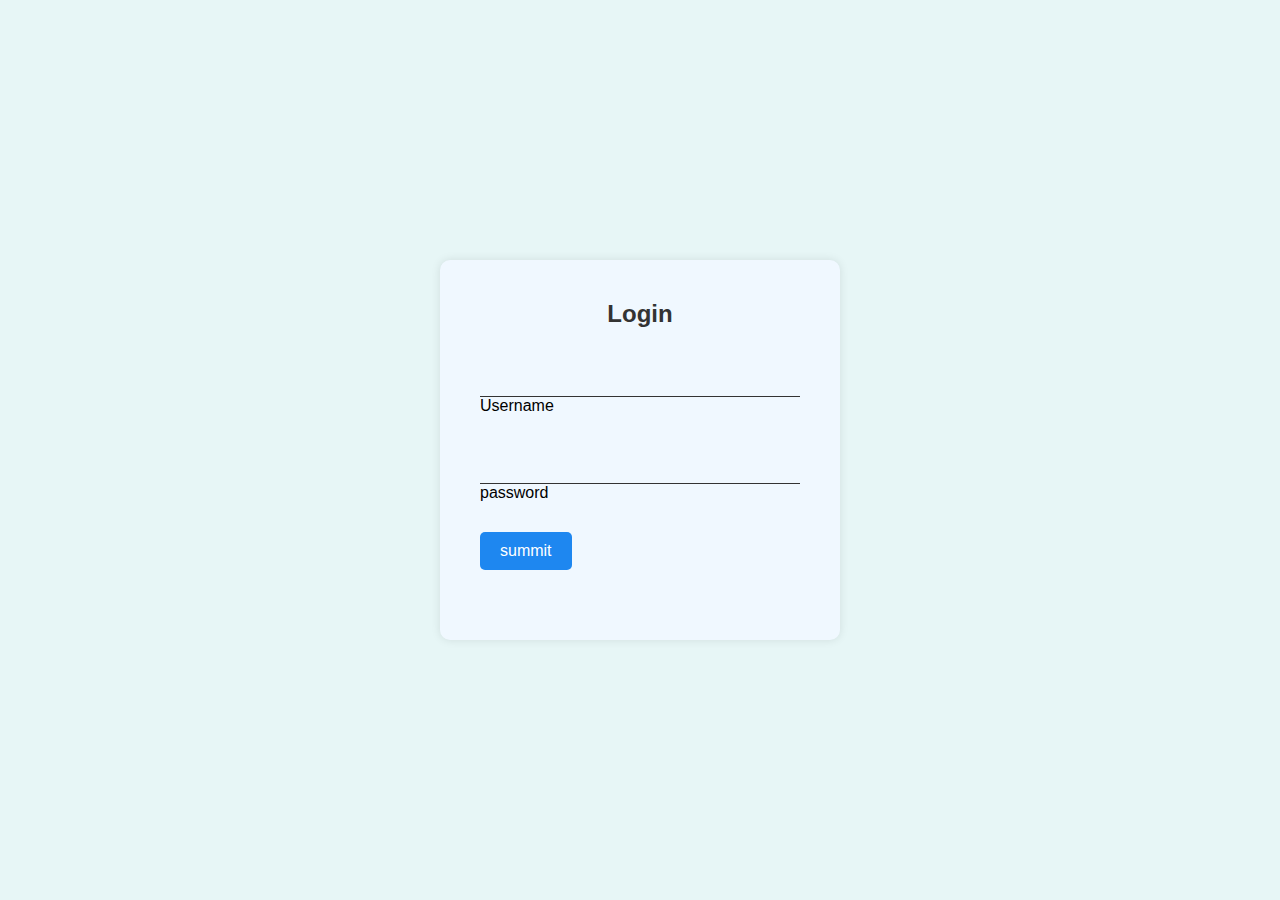
<file: index.html>
<!DOCTYPE html>
<html lang="en">
<head>
    <meta charset="UTF-8">
    <meta name="viewport" content="width=device-width, initial-scale=1.0">
    <title>Document</title>
    <link rel="stylesheet" href="style.css">
</head>
<body>
    <div class="container">
        <div class="login-box">
            <h2>Login</h2>
            <form>
                <div class="user-box">
                    <input type="text" name="username" required="">
                    <label>Username</label>
                </div>
                <div class="user-box">
                    <input type="password" name="password" required="">
                    <label>password</label>
                </div>
                <a href="#">
                    <spam></spam>
                    <spam></spam>
                    <spam></spam>
                    <spam></spam>
                    summit
                </a>
            </form>
        </div>
    </div>
</body>
</html>
</file>
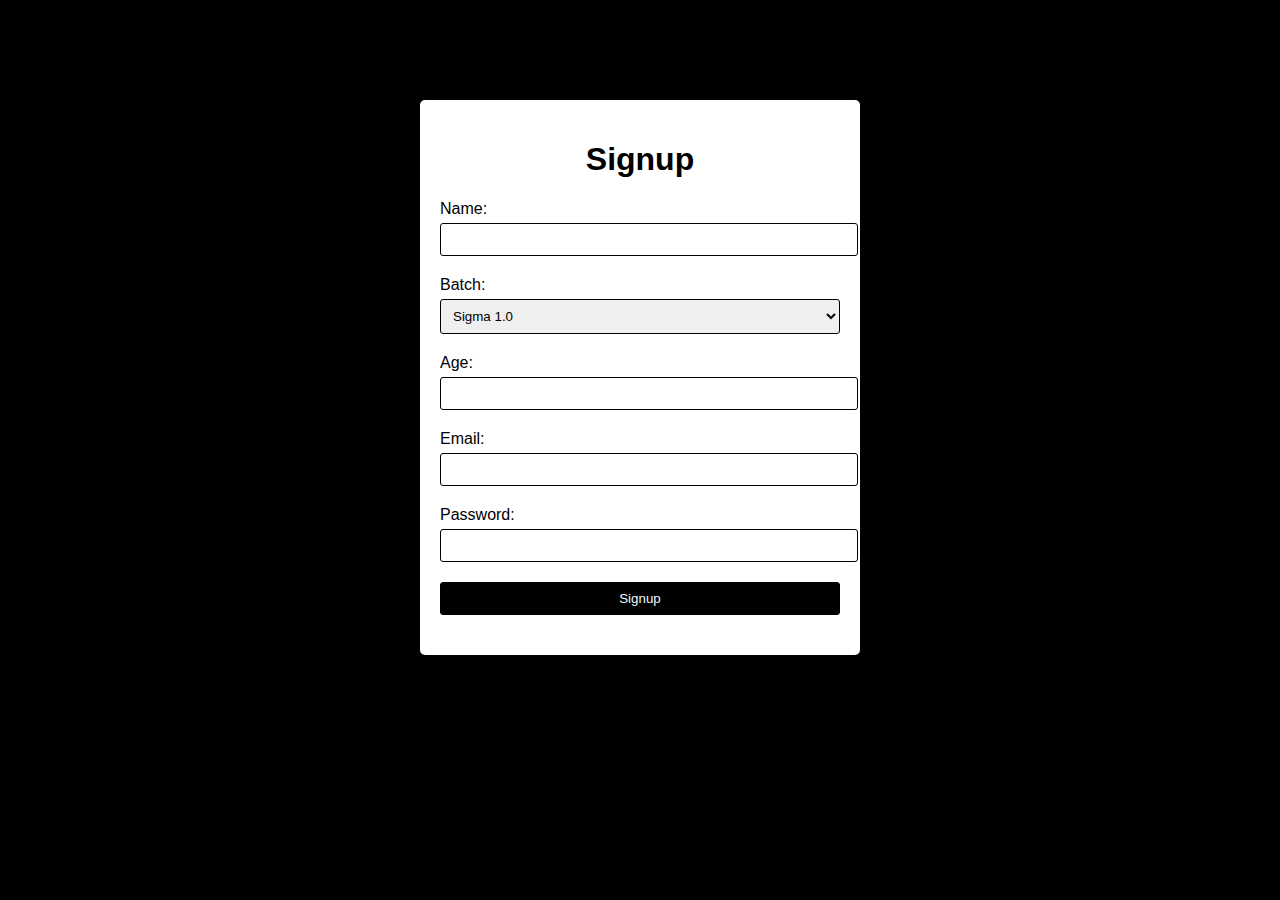
<file: sign.up.html>
<!DOCTYPE html>
<html lang="en">
<head>
    <meta charset="UTF-8">
    <meta name="viewport" content="width=device-width, initial-scale=1.0">
<title>signup page</title>
<style>
  body{
    background-color: black;
    color: white;
    font-family: Arial, Helvetica, sans-serif;
  }
  .container {
    width: 400px;
    margin:0 auto;
    padding: 20px;
    background-color: white;
    border-radius: 5px;
    margin-top: 100px;

  }
  h1{
    color: black;
    text-align: center;
  }
  input,label{
    color: black;
  }
  .form-group{
    margin-bottom: 20px;
  }
  .form-group label{
    display: block;
    margin-bottom: 5px;

  }
  .form-group input {
    width: 100%;
    padding: 8px;
    border: 1px solid black;
    border-radius: 3px;

  }
  .form-group select{
    width: 100%;
    padding: 8px;
    border: 1px solid black;
    border-radius: 3px;
  }
  .form-group input[type="submit"]{
    background-color: black;
    color: aliceblue;
    cursor: pointer;
  }
  .form-group input[type="submit"]:hover{
    background-color: #fff;
    color: black;
  }
</style>
<head>
<body>
  <div class="container">
    <h1>Signup</h1>
    <form>
      <div class="form-group">
        <label for="name">Name:</label>
        <input type="text" id="name" name="name" required>
      </div>
      <div class="form-group">
        <label for="batch">Batch:</label>
        <select id="batch" name="batch" required>
          <option value="sigma1">Sigma 1.0</option>
          <option value="sigma2">Sigma 2.0</option>
        </select>
      </div>
      <div class="form-group">
        <label for="age">Age:</label>
        <input type="number" id="age" name="age" required>
      </div>
      <div class="form-group">
        <label for="email">Email:</label>
        <input type="email" id="email" name="email" required>
      </div>
      <div class="form-group">
        <label for="password">Password:</label>
        <input type="password" id="password" name="password" required>
      </div>
      <div class="form-group">
        <input type="submit" value="Signup">
      </div>
    </form>
  </div>
</body>
</html>
</file>
<file: style.css>
*{
box-sizing: border-box;
margin: 0;
padding: 0px;
}
body{
    font-family: Arial, Helvetica, sans-serif;
    background-color: rgba(226, 244, 244, 0.836);
    display: flex;
    justify-content: center;
    align-items: center;
    height: 100vh;
}
.container{
    width: 400px;
    background-color: aliceblue;
    border-radius: 10px;
    box-shadow: 0 0 10px rgba(0,0,0,0.1);

}
 .login-box{
    padding: 40px;

}h2{
    text-align: center;
    margin-bottom: 30px;
    color: #333;
}
form{
    position: relative;
    margin-bottom: 30px;
}
.user-box{
    position: relative;
    margin-bottom: 30px;

}
.user-box input{
    width: 100%;
    padding: 10px;
    font-size: 16px;
    color: #333;
    border: none;
    border-bottom: 1px solid#333;
    outline: none;
    background-color: transparent;
    transition: border-color 0.2s;
}
.user-box input:focus,
.user-box input:valid{
    border-color: deepskyblue;
}
user-box label{
    position: absolute;
    top: 0;
    left: 0;
    font-size: 16px;
    color: #333;
    pointer-events: none;
    transition: all 0.2s;
}
.user-box input:focus ~ label,
.user-box input:valid ~ label{
    top: -20px;
    font-size: 12px;
    color: cornflowerblue;
}a 
{
    display: inline-block;
    background-color: #1e87f0;
    color: #fff;
    text-decoration: none;
    padding: 10px 20px;
    border-radius: 5px;
    font-size: 16px;
    text-align: center;
    transition: background-color 0.2s;
  }
  
a:hover {
    background-color: #1472c4;
  }
</file>
